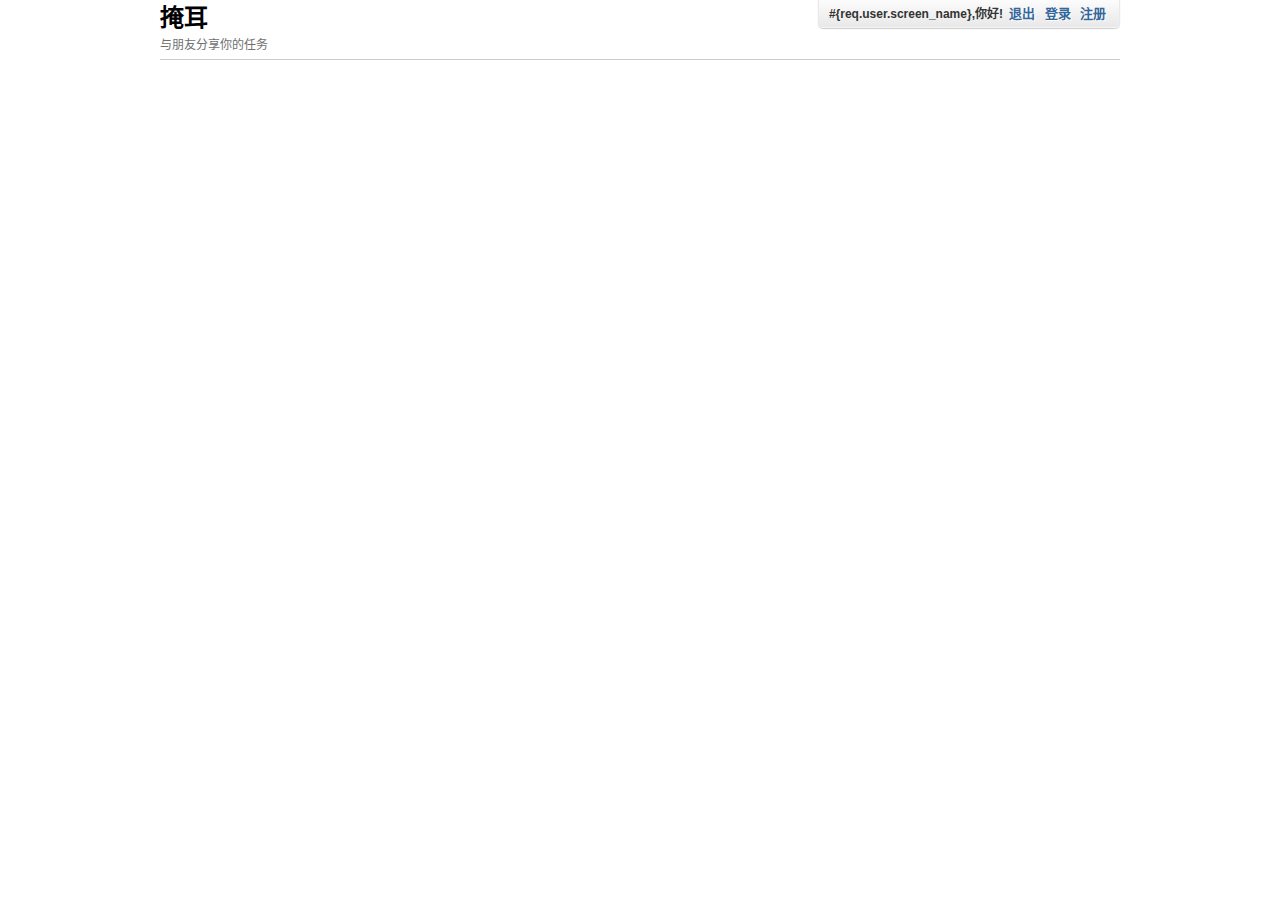
<file: views/header.html>
<!DOCTYPE html PUBLIC "-//W3C//DTD XHTML 1.0 Transitional//EN" "http://www.w3.org/TR/xhtml1/DTD/xhtml1-transitional.dtd"> 
<html xmlns="http://www.w3.org/1999/xhtml" dir="ltr" lang="zh-CN"> 
<head>
	<meta http-equiv="Content-Type" content="text/html; charset=UTF-8" /> 
	<meta http-equiv="X-UA-Compatible" content="IE=EmulateIE7" /> 
	<title>掩耳</title> 
	<meta name="description" content="" /> 
	<meta name="keywords" content="" /> 
	<link rel="stylesheet" type="text/css" href="/static/css/base.css" media="screen" /> 
	 
	<script type="text/javascript" src="/static/js/jquery.1.4.min.js"></script>
	<link rel='index' title='' href='/' /> 
	<script type="text/javascript"> 
		$(document).ready(function(){
			$("#pageloading").hide();
		});
	</script>
</head> 
<body> 
	<div id='pageloading'>正在加载...</div> 
	<div id="container"> 
		<div id="header">
			<div class="intro"> 
				<div class="top-user-bar">
					<?js if(req.user){ ?>
					<span>#{req.user.screen_name},你好!</span> 
					<a href="/user/logout">退出</a>
					<?js }else{ ?>
					<a href="/user/login">登录</a>
					<a href="/user/register">注册</a>
					<?js } ?>
				</div>
				<h1><a href="/">掩耳</a></h1> 
				<div class="description">与朋友分享你的任务</div> 
			</div>
		</div>
		<div id="content">
</file>
<file: static/css/base.css>
body,div,dl,dt,dd,ul,ol,li,h1,h2,h3,h4,h5,h6,pre,form,fieldset,input,p,blockquote,th,td {
	margin: 0;
	padding: 0;
}
table {
	border-collapse: collapse;
	border-spacing: 0;
}
td, th {
	border: 1px solid #aaa; padding: 5px;
}

fieldset,img {
	border: 0;
}
address,caption,cite,code,dfn,em,strong,th,var {
	font-style: normal;
	font-weight: normal;
}
ol,ul {
	list-style: none;
}
caption,th {
	text-align: left;
}
h1,h2,h3,h4,h5,h6 {
	font-size: 100%;
}
q: before,q: after {
	content: '';
}
body {
	font: 13px "Trebuchet MS",arial,helvetica,clean,sans-serif;
	*font-size: small;
	*font: x-small;
}
body {
	*font-family: Tahoma;
	*font-size: 13px;
}
table {
	font-size: inherit;
	font: 100%;
}
select,input,textarea {
	font: 99% "Trebuchet MS",arial,helvetica,clean,sans-serif;
}
input, textarea{
	border: 1px solid #999;
	border-bottom: 1px solid #888;
	font-size: 13px;
	width: 250px;
	padding: 3px;
}
pre,code {
	font: 100% monospace;
	*font-size: 100%;
}
body * {
	line-height: 1.5em;
}
.clear {
	clear: both;
}
.clearfix: after {
	content: ".";
	display: block;
	height: 0;
	clear: both;
	visibility: hidden;
}
* html .clearfix {
	height: 1%;
}
*+html .clearfix {
	height: 1%;
}
body {
	background: #fff;
	color: #333;
}
a {
	color: #369;
	text-decoration: none;
	-moz-border-radius: 1px;
	-webkit-border-radius: 1px;
}
a:visited { color: #369; text-decoration: none; }
a:hover {
	background: #E5ECF9;
}
a.external {
	background: transparent url(/static/images/externalLink.gif) no-repeat scroll right top;
	padding-right: 10px;
}
a.button {
	display: block;
	border: 1px outset #ccc;
	padding: 2px 5px;
	color: #333;
	-moz-border-radius: 2px;
	-webkit-border-radius: 2px;
	background: #DDD url(/static/images/button-bg.gif) repeat-x scroll 0 0;
}
a.button:hover {
	border-color: #9cf #6699ee #69e #77aaff;
}
strong {
	font-weight: bold;
}
em {
	font-style: italic;
}
.center {text-align: center;}
.error{color:red;}
#container {
	margin: 10px;
	width:960px;
	margin:0 auto;
}
#header {
	background: no-repeat top right;
	border-bottom: solid 1px #CCC;
	padding-bottom:5px;
}
#header .intro h1 {
	font-size: 24px;
}
#header .intro h1 a {
	color: #000;
	text-decoration: none;
}
#header .intro .description {
	font-size: 12px;
	color: #6f6f6f;
}
#header .nav {
	position: relative;
	width: 100%;
	background: #FFF6ED;
	margin-top: 10px;
	border: 1px solid #CCC;
	opacity: .9;
	filter: alpha(opacity=90);
	-moz-border-radius: 3px;
	-webkit-border-radius: 3px;
}
#header .nav ul {
	padding: 3px 0 3px 5px;
}
#header .nav li {
	display: inline;
	padding-right: 0;
	font-size: 14px;
}
#header .nav li.title{
	color: black;
	font-weight: bold;
}
#header .nav a {
	padding: 2px 3px;
	*padding-bottom: 0;
}
#header .nav a:hover {
	background-color: #06c;
	color: #fff;
}

#header .top-user-bar{font-weight: bold;background:#f5f5f5;filter:progid:DXImageTransform.Microsoft.gradient(GradientType=0,startColorstr='#fcfcfc',endColorstr='#ececec');background:-webkit-gradient(linear,0% 0,0% 100%,from(#fcfcfc),to(#e8e8e8));background:-moz-linear-gradient(270deg,#fcfcfc,#ececec);border-color:#eee;border:1px solid #e9e9e9;border-bottom-color:#f5f5f5;-webkit-border-radius:5px;-moz-border-radius:5px;border-radius:5px;-webkit-box-shadow:0 1px 1px rgba(0,0,0,0.2);-moz-box-shadow:0 1px 1px rgba(0,0,0,0.2);box-shadow:0 1px 1px rgba(0,0,0,0.2);}
#header .top-user-bar{float:right;padding:4px 10px 3px;font-size:12px;border-top:none;-webkit-border-top-left-radius:0;-webkit-border-top-right-radius:0;-moz-border-radius-topleft:0;-moz-border-radius-topright:0;border-top-left-radius:0;border-top-right-radius:0;}
#header .top-user-bar a{
	text-shadow: white 1px 1px 0;
	padding:1px 3px;
	font-size:13px;
}


#content {
	width: 100%;
	margin: 25px 0 0;
}
#content h3.title {
	/* border-bottom: 1px solid #CCC; */
	clear: both;
	font-size: 23px;
	margin: 1px 0px;
	position: relative;
	z-index: 1;
}
#content .main{
	float:left;
	margin-right:20px;
	width: 605px;
}
#content .sidebar{
	float: right;
	width: 280px;
}
#footer {
	clear: both;
	margin-top: 30px;
	padding-top: 10px;
	text-align: center;
	border-top: 1px solid #ccc;
}
#pageloading {
	position: fixed;
	_position: absolute;
	z-index: 1;
	top: 0;
	left: 0;
	width: 80px;
	padding: 2px;
	text-align: center;
	background: #c44;
	color: #fff;
}

/* post form */
#postForm{ margin-bottom:28px; }
#postForm textarea{
	width:100%;
}
#postForm #btnAddTask{
	float:right;
}

/* mini button */
.minibutton{padding:3px 5px;font-size:13px;font-weight:bold;color:#333;text-shadow:1px 1px 0 #fff;white-space:nowrap;border:none;overflow:visible;cursor:pointer;border:1px solid #d4d4d4;-webkit-border-radius:3px;-moz-border-radius:3px;border-radius:3px;background:#f4f4f4;filter:progid:DXImageTransform.Microsoft.gradient(GradientType=0,startColorstr='#f4f4f4',endColorstr='#ececec');background:-webkit-gradient(linear,left top,left bottom,from(#f4f4f4),to(#ececec));background:-moz-linear-gradient(top,#f4f4f4,#ececec);}
.minibutton.green{color:#fff;text-shadow:-1px -1px 0 rgba(0,0,0,0.3);background:#36b825;filter:progid:DXImageTransform.Microsoft.gradient(GradientType=0,startColorstr='#36b825',endColorstr='#28881b');background:-webkit-gradient(linear,left top,left bottom,from(#36b825),to(#28881b));background:-moz-linear-gradient(top,#36b825,#28881b);border-color:#4a993e;}
.minibutton.blue{color:#fff;text-shadow:-1px -1px 0 rgba(0,0,0,0.3);background:#448da6;filter:progid:DXImageTransform.Microsoft.gradient(GradientType=0,startColorstr='#448da6',endColorstr='#32687b');background:-webkit-gradient(linear,left top,left bottom,from(#448da6),to(#32687b));background:-moz-linear-gradient(top,#448da6,#32687b);border-color:#275666;}
.minibutton.danger{color:#900;}
.minibutton>span{display:block;height:21px;padding:0 9px 0 7px;line-height:21px;}
.minibutton:hover{color:#fff;text-decoration:none;text-shadow:-1px -1px 0 rgba(0,0,0,0.3);border-color:#518cc6;border-bottom-color:#2a65a0;background:#599bdc;filter:progid:DXImageTransform.Microsoft.gradient(GradientType=0,startColorstr='#599bdc',endColorstr='#3072b3');background:-webkit-gradient(linear,left top,left bottom,from(#599bdc),to(#3072b3));background:-moz-linear-gradient(top,#599bdc,#3072b3);}
.minibutton.mousedown{border-color:#2a65a0;border-bottom-color:#518cc6;background:#3072b3;filter:progid:DXImageTransform.Microsoft.gradient(GradientType=0,startColorstr='#3072b3',endColorstr='#599bdc');background:-webkit-gradient(linear,left top,left bottom,from(#3072b3),to(#599bdc));background:-moz-linear-gradient(top,#3072b3,#599bdc);}
.minibutton.danger:hover{border-color:#c65651;border-bottom-color:#a0302a;background:#dc5f59;filter:progid:DXImageTransform.Microsoft.gradient(GradientType=0,startColorstr='#dc5f59',endColorstr='#b33630');background:-webkit-gradient(linear,left top,left bottom,from(#dc5f59),to(#b33630));background:-moz-linear-gradient(top,#dc5f59,#b33630);}
.minibutton.danger.mousedown{border-color:#a0302a;border-bottom-color:#c65651;background:#b33630;filter:progid:DXImageTransform.Microsoft.gradient(GradientType=0,startColorstr='#b33630',endColorstr='#dc5f59');background:-webkit-gradient(linear,left top,left bottom,from(#b33630),to(#dc5f59));background:-moz-linear-gradient(top,#b33630,#dc5f59);}
.minibutton.disabled{opacity:.5;}
.minibutton.selected{color:#fff;text-shadow:-1px -1px 0 rgba(0,0,0,0.5);border-color:#686868;background:#767676;filter:progid:DXImageTransform.Microsoft.gradient(GradientType=0,startColorstr='#767676',endColorstr='#9e9e9e');background:-webkit-gradient(linear,left top,left bottom,from(#767676),to(#9e9e9e));background:-moz-linear-gradient(top,#767676,#9e9e9e);}
.minibutton.follow_control{ padding:5px 20px;}

/* task list */
.tasklist li{border-top:dotted 1px #ccc; padding: 10px 0; clear: both; overflow: hidden;}
.tasklist li .head_pic{ float:left; padding:2px; border:solid 1px #ddd;}
.tasklist li .head_pic img{width:48px; height:48px;}
.tasklist li .task-content{float:right;width:530px;}
.tasklist li .task-content .username{font-weight:bold;}

/* user_info */
.user_profile{ clear:both; margin-bottom:20px; }
.user_profile .user_head{ float:left; border:solid 1px #ddd; }
.user_profile .user_head img{ width:178px; height:178px; }
.user_profile .info{ float:right; width:400px;}
.user_profile .info .name{ font-size:20px; font-weight:bold; }
</file>
